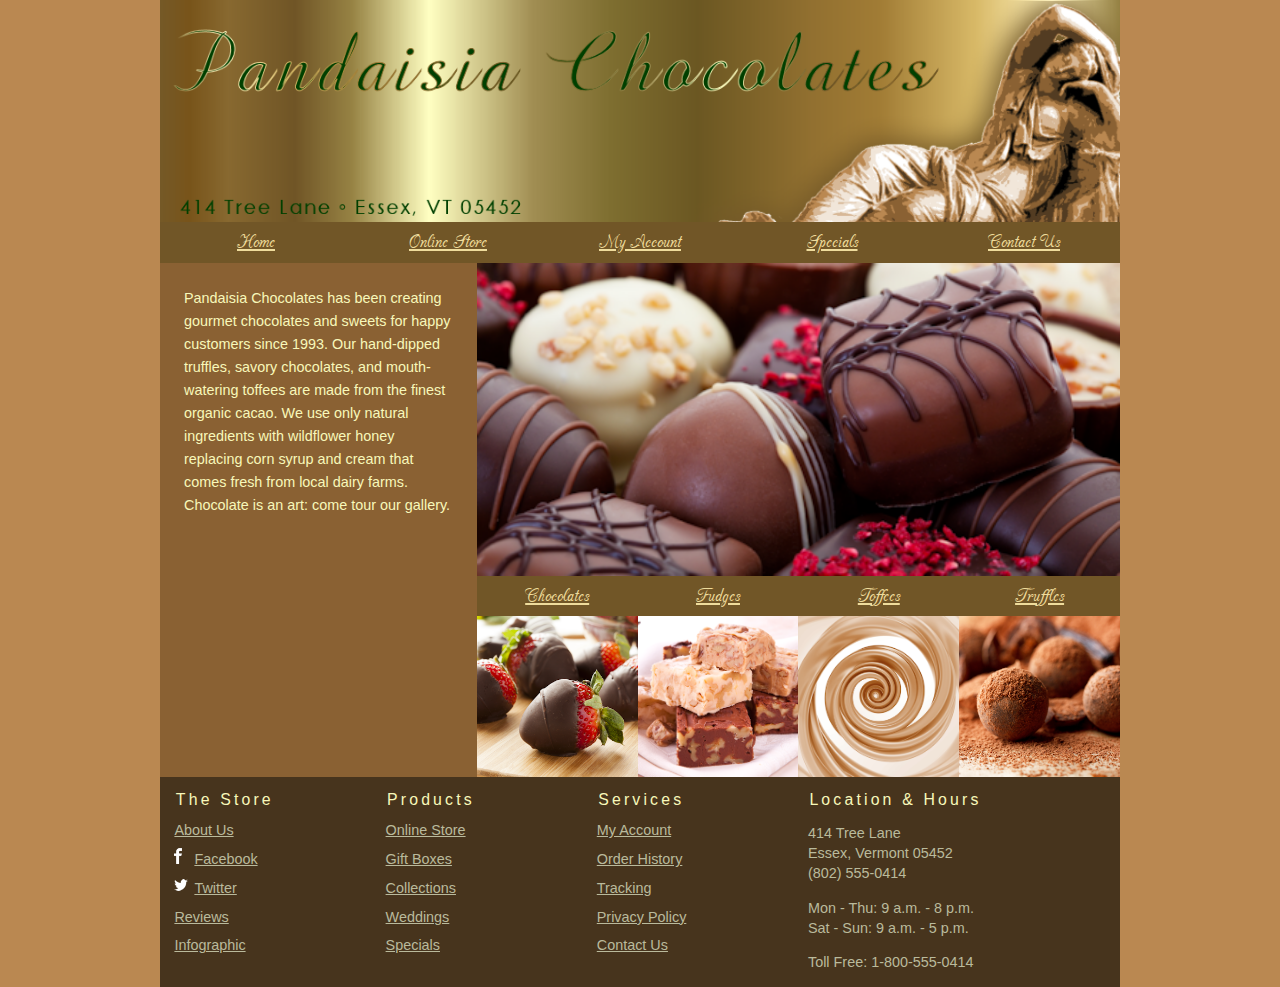
<file: index.html>
<!DOCTYPE html>
<html>
<head>
   <!--
    New Perspectives on HTML5 and CSS3, 7th Edition
    Tutorial 3
    Tutorial Case
    
    Home Page of Pandaisia Chocolates
    Author: Caleb Fowlkes
    Date:   9/20/2023

    Filename: pc_home.html
   -->
   <meta charset="utf-8" />
   <meta name="keywords" content="chocolate, chocolatier, cocoa, cacao, desserts" />
   <title>Pandaisia Chocolates</title>
   <link href="pc_reset.css" rel="stylesheet" />
   <link href="pc_styles1.css" rel="stylesheet" />
   <link href="pc_home.css" rel="stylesheet" />

</head>

<body>
   <header>
      <img src="pc_logo.png" alt="Pandaisia Chocolates" />
      <nav class="horizontalNavigation">
         <ul>
            <li><a href="pc_home.html">Home</a></li>
            <li><a href="#">Online Store</a></li>
            <li><a href="#">My Account</a></li>
            <li><a href="#">Specials</a></li>
            <li><a href="#">Contact Us</a></li>
         </ul>
      </nav>
   </header>
   <section id="leftColumn">
      <p>Pandaisia Chocolates has been creating
         gourmet chocolates and sweets for happy customers since
         1993. Our hand-dipped truffles, savory chocolates, and 
         mouth-watering toffees are made from the finest
         organic cacao. We use only natural ingredients with
         wildflower honey replacing corn syrup and cream that comes 
         fresh from local dairy farms. Chocolate
         is an art: come tour our gallery.</p>
   </section>
   <section id="rightColumn"> <img src="pc_photo1.png" alt="" />
      <nav class="horizontalNavigation">
         <ul>
            <li><a class="photoLink" href="#">Chocolates <img src="pc_photo2.png" alt="" /></a></li>
            <li><a class="photoLink" href="#">Fudges <img src="pc_photo3.png" alt="" /></a></li>
            <li><a class="photoLink" href="#">Toffees <img src="pc_photo4.png" alt="" /></a></li>
            <li><a class="photoLink" href="#">Truffles <img src="pc_photo5.png" alt="" /></a></li>
         </ul>
      </nav>
   </section>
   <footer>
      <nav class="verticalNavigation">
         <h1>The Store</h1>
         <ul>
            <li><a href="pc_about.html">About Us</a></li>
            <li><a href="#"><img id="fbicon" src="fbicon.png" alt="" />Facebook</a></li>
            <li><a href="#"><img id="twittericon" src="twittericon.png" alt="" />Twitter</a></li>
            <li><a href="#">Reviews</a></li>
            <li><a href="pc_info.html">Infographic</a></li>
         </ul>
      </nav>
      <nav class="verticalNavigation">
         <h1>Products</h1>
         <ul>
            <li><a href="#">Online Store</a></li>
            <li><a href="#">Gift Boxes</a></li>
            <li><a href="#">Collections</a></li>
            <li><a href="#">Weddings</a></li>
            <li><a href="#">Specials</a></li>
         </ul>
      </nav>
      <nav class="verticalNavigation">
         <h1>Services</h1>
         <ul>
            <li><a href="#">My Account</a></li>
            <li><a href="#">Order History</a></li>
            <li><a href="#">Tracking</a></li>
            <li><a href="#">Privacy Policy</a></li>
            <li><a href="#">Contact Us</a></li>
         </ul>
      </nav>
      <section id="contactInfo">
         <h1>Location &amp; Hours</h1>
         <p>414 Tree Lane <br />
            Essex, Vermont 05452<br />
            (802) 555-0414 </p>
         <p>Mon - Thu: 9 a.m. - 8 p.m.<br />
            Sat - Sun: 9 a.m. - 5 p.m.</p>
         <p>Toll Free: 1-800-555-0414</p>
      </section>
   </footer>
</body>
</html>
</file>
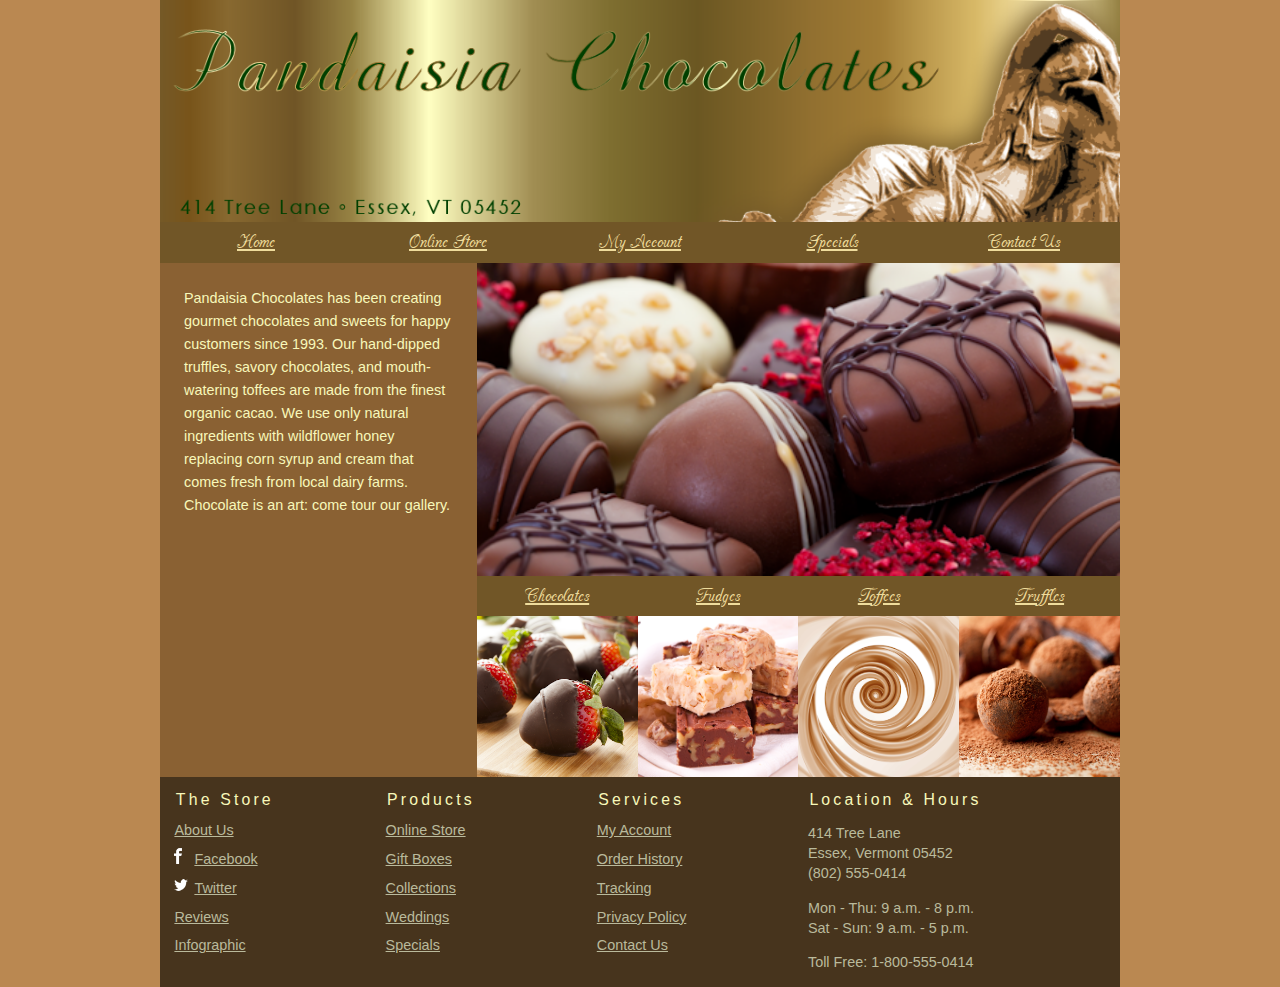
<file: pc_home.html>
<!DOCTYPE html>
<html>
<head>
   <!--
    New Perspectives on HTML5 and CSS3, 7th Edition
    Tutorial 3
    Tutorial Case
    
    Home Page of Pandaisia Chocolates
    Author: Caleb Fowlkes
    Date:   9/20/2023

    Filename: pc_home.html
   -->
   <meta charset="utf-8" />
   <meta name="keywords" content="chocolate, chocolatier, cocoa, cacao, desserts" />
   <title>Pandaisia Chocolates</title>
   <link href="pc_reset.css" rel="stylesheet" />
   <link href="pc_styles1.css" rel="stylesheet" />
   <link href="pc_home.css" rel="stylesheet" />

</head>

<body>
   <header>
      <img src="pc_logo.png" alt="Pandaisia Chocolates" />
      <nav class="horizontalNavigation">
         <ul>
            <li><a href="pc_home.html">Home</a></li>
            <li><a href="#">Online Store</a></li>
            <li><a href="#">My Account</a></li>
            <li><a href="#">Specials</a></li>
            <li><a href="#">Contact Us</a></li>
         </ul>
      </nav>
   </header>
   <section id="leftColumn">
      <p>Pandaisia Chocolates has been creating
         gourmet chocolates and sweets for happy customers since
         1993. Our hand-dipped truffles, savory chocolates, and 
         mouth-watering toffees are made from the finest
         organic cacao. We use only natural ingredients with
         wildflower honey replacing corn syrup and cream that comes 
         fresh from local dairy farms. Chocolate
         is an art: come tour our gallery.</p>
   </section>
   <section id="rightColumn"> <img src="pc_photo1.png" alt="" />
      <nav class="horizontalNavigation">
         <ul>
            <li><a class="photoLink" href="#">Chocolates <img src="pc_photo2.png" alt="" /></a></li>
            <li><a class="photoLink" href="#">Fudges <img src="pc_photo3.png" alt="" /></a></li>
            <li><a class="photoLink" href="#">Toffees <img src="pc_photo4.png" alt="" /></a></li>
            <li><a class="photoLink" href="#">Truffles <img src="pc_photo5.png" alt="" /></a></li>
         </ul>
      </nav>
   </section>
   <footer>
      <nav class="verticalNavigation">
         <h1>The Store</h1>
         <ul>
            <li><a href="pc_about.html">About Us</a></li>
            <li><a href="#"><img id="fbicon" src="fbicon.png" alt="" />Facebook</a></li>
            <li><a href="#"><img id="twittericon" src="twittericon.png" alt="" />Twitter</a></li>
            <li><a href="#">Reviews</a></li>
            <li><a href="pc_info.html">Infographic</a></li>
         </ul>
      </nav>
      <nav class="verticalNavigation">
         <h1>Products</h1>
         <ul>
            <li><a href="#">Online Store</a></li>
            <li><a href="#">Gift Boxes</a></li>
            <li><a href="#">Collections</a></li>
            <li><a href="#">Weddings</a></li>
            <li><a href="#">Specials</a></li>
         </ul>
      </nav>
      <nav class="verticalNavigation">
         <h1>Services</h1>
         <ul>
            <li><a href="#">My Account</a></li>
            <li><a href="#">Order History</a></li>
            <li><a href="#">Tracking</a></li>
            <li><a href="#">Privacy Policy</a></li>
            <li><a href="#">Contact Us</a></li>
         </ul>
      </nav>
      <section id="contactInfo">
         <h1>Location &amp; Hours</h1>
         <p>414 Tree Lane <br />
            Essex, Vermont 05452<br />
            (802) 555-0414 </p>
         <p>Mon - Thu: 9 a.m. - 8 p.m.<br />
            Sat - Sun: 9 a.m. - 5 p.m.</p>
         <p>Toll Free: 1-800-555-0414</p>
      </section>
   </footer>
</body>
</html>
</file>
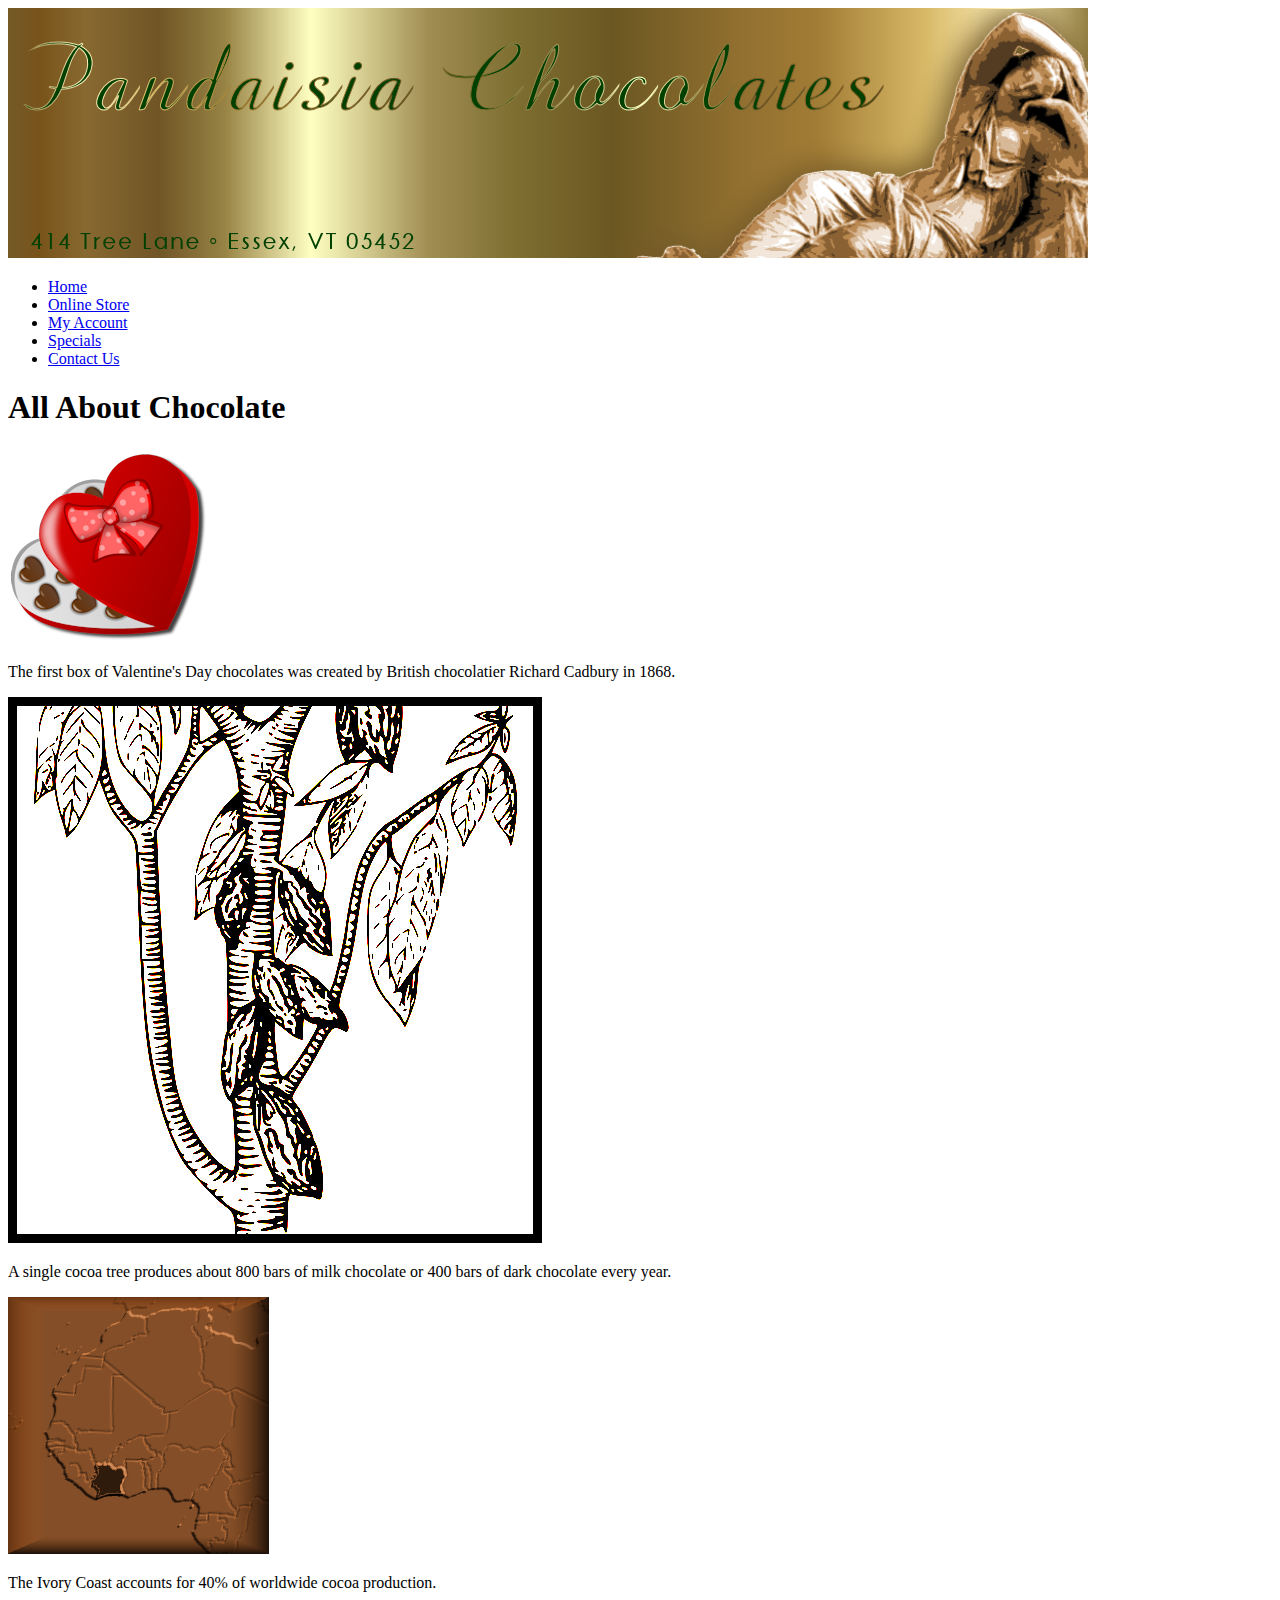
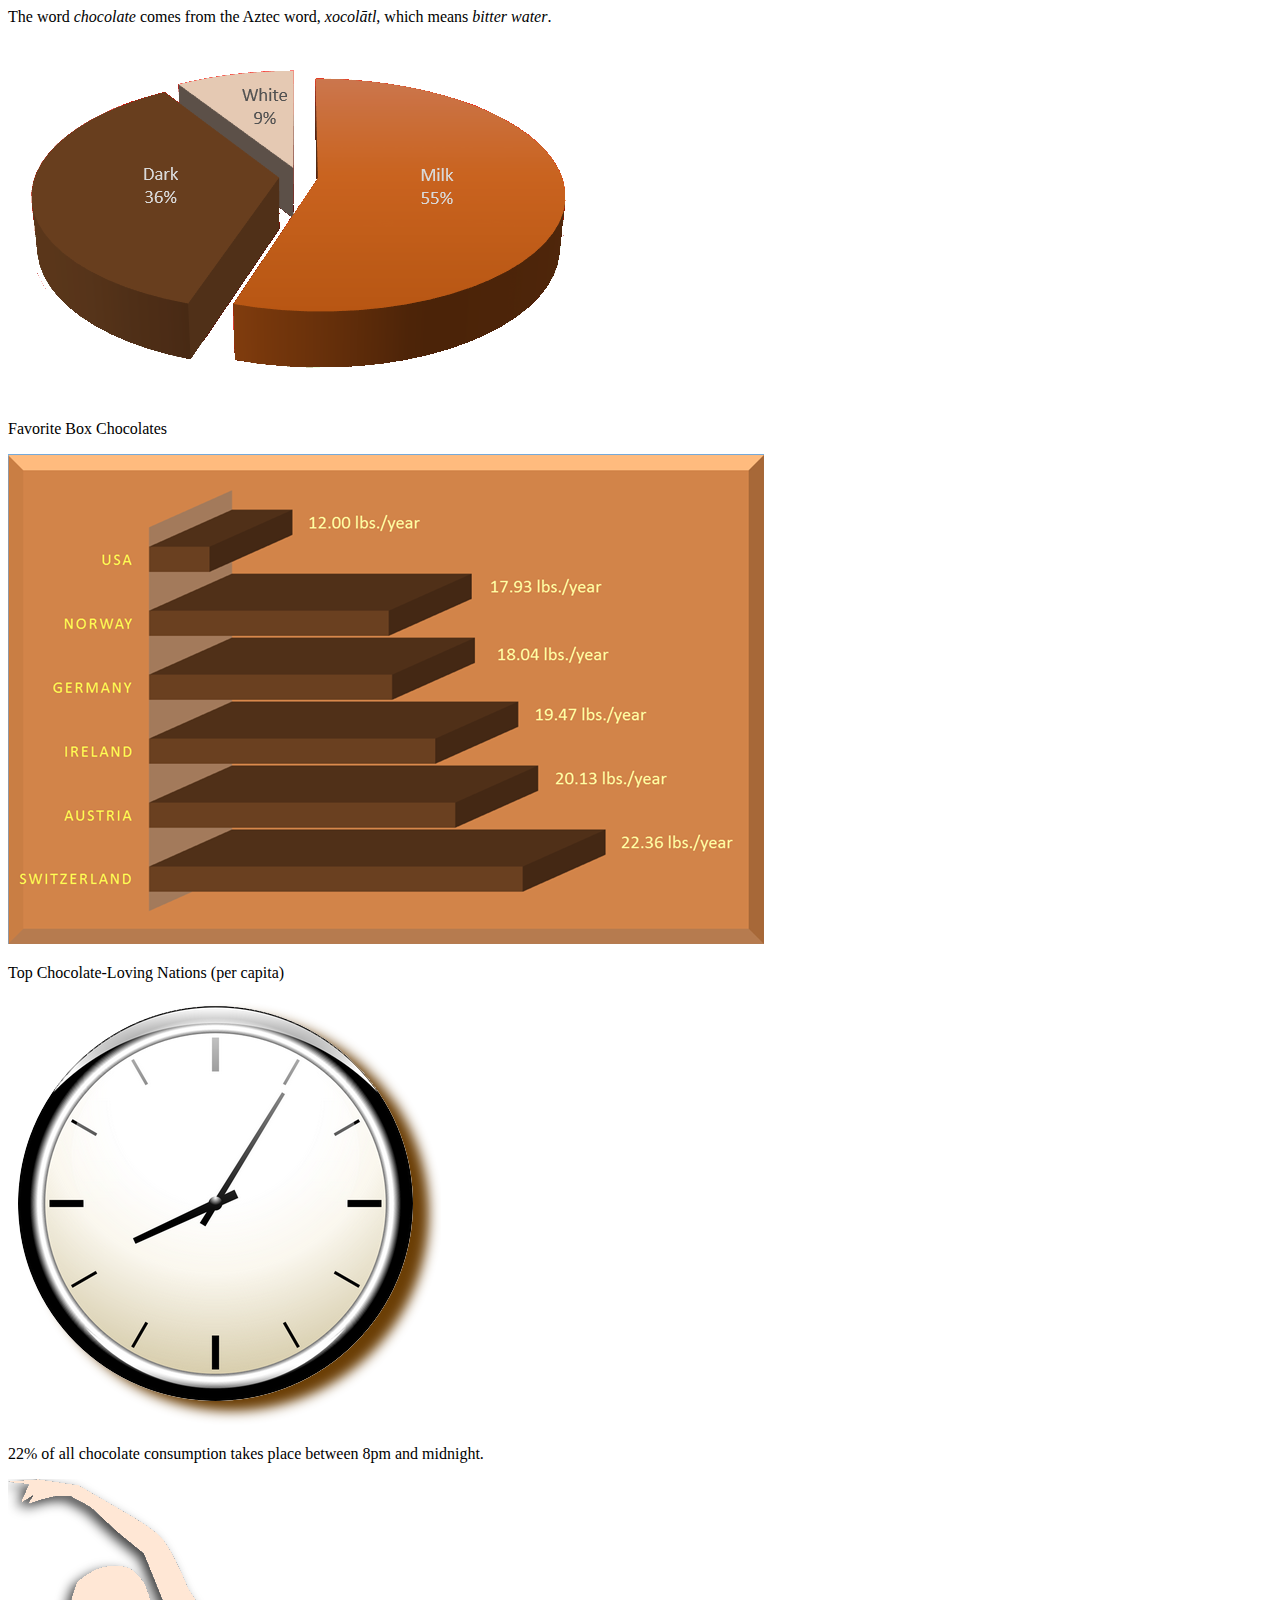
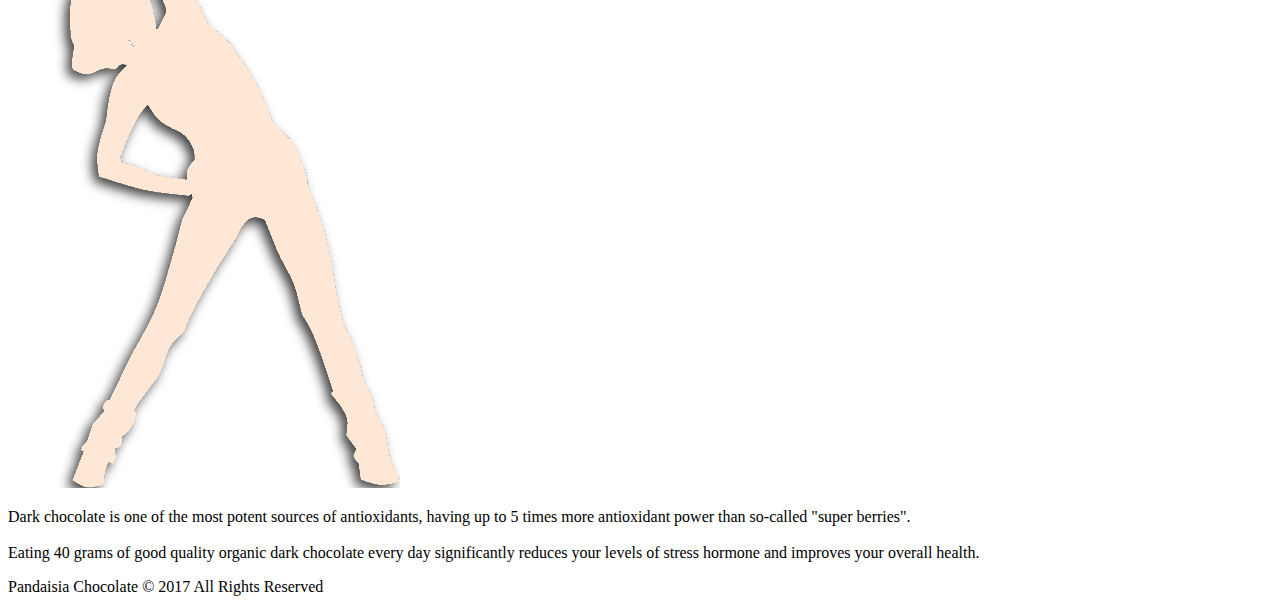
<file: pc_info_txt.html>
<!DOCTYPE html>
<html>
<head>
   <!--
    New Perspectives on HTML5 and CSS3, 7th Edition
    Tutorial 3
    Tutorial Case
    
    Chocolate Infographic Page
    Author: 
    Date:  

    Filename: pc_info.html
   -->
   <meta charset="utf-8" />
   <title>Chocolate Infographic</title>
</head>

<body>
   <header>
      <img src="pc_logo.png" alt="Pandaisia Chocolates" />
      <nav class="horizontalNavigation">
         <ul>
            <li><a href="pc_home.html">Home</a></li>
            <li><a href="#">Online Store</a></li>
            <li><a href="#">My Account</a></li>
            <li><a href="#">Specials</a></li>
            <li><a href="#">Contact Us</a></li>
         </ul>
      </nav>
      <h1>All About Chocolate</h1>
   </header>
   <main id="infographic">
      <div id="info1" class="infobox">
         <img src="info1.png" alt="chocolate box" />
         <p>The first box of Valentine's Day chocolates was created by British 
            chocolatier Richard Cadbury in 1868.</p>
      </div>
      <div id="info2" class="infobox">
         <img src="info2.png" alt="tree" />
         <p>A single cocoa tree produces about 800 bars of milk chocolate 
            or 400 bars of dark chocolate every year.</p>
      </div>
      <div id="info3" class="infobox">
         <img src="info3.png" alt="map" />
         <p>The Ivory Coast accounts for 40% of worldwide cocoa production.</p>
      </div>
      <div id="info4" class="infobox">
         <p>The word <em>chocolate</em> comes from the Aztec word, 
            <em>xocol&#257;tl</em>, which means <em>bitter water</em>.
         </p>
      </div>
      <div id="info5" class="infobox">
         <img src="info5.png" alt="piechart" />
         <p>Favorite Box Chocolates</p>
      </div>
      <div id="info6" class="infobox">
         <img src="info6.png" alt="barchart" />
         <p>Top Chocolate-Loving Nations (per capita)</p>
      </div>
      <div id="info7" class="infobox">
         <img src="info7.png" alt="clock" />
         <p>22% of all chocolate consumption takes place between 8pm 
            and midnight.</p>
      </div>
      <div id="info8" class="infobox">
         <img src="info8.png" alt="icon" />
         <p>Dark chocolate is one of the most potent sources of antioxidants,
            having up to 5 times more antioxidant power than so-called 
            "super berries".<br /><br />
            Eating 40 grams of good quality organic dark 
            chocolate every day significantly reduces your levels of stress 
            hormone and improves your overall health.</p>
      </div>
   </main>
   <footer>
      Pandaisia Chocolate &copy; 2017 All Rights Reserved
   </footer>
</body>
</html>
</file>
<file: pc_styles1.css>
@charset "utf-8";

@font-face {
	font-family: Champagne;
	src: url(cac_champagne.woff) format('woff'),
	     url(cac_champagne.ttf) format('ttf');
}

/*
   New Perspectives on HTML5 and CSS3, 7th Edition
   Tutorial 3
   Tutorial Case
   
   Typography and Color Styles for pc_home.html
   
   Filename: pc_styles1.css

*/

/* HTML and Body Styles */

html {
   background-color: rgb(186, 136, 81);
   font-family: Verdana, Geneva, Arial, sans-serif; 	
}

body {
   background-color: rgb(138, 97, 51);  
}


/* Horizontal Navigation Styles */

nav.horizontalNavigation a {
   background-color: rgb(113, 86, 39);
   font-family: Champagne, cursive;
   font-size: 1.4em;
   line-height: 1.8em;
   text-align: center;
}  

nav.horizontalNavigation a:link, 
nav.horizontalNavigation a:visited {
   color: rgb(239, 220, 156);
}

nav.horizontalNavigation a:hover, 
nav.horizontalNavigation a:active {
   background-color: rgb(71, 52, 29);
}   


/* Left Column Paragraph Styles */

section#leftColumn p {
   color: rgb(248, 248, 186);
   font-size: 0.9em;
   line-height: 1.6em;
}


/* Footer Styles */

body > footer {
   font-size: 0.9em;
   color: rgb(186, 186, 156);
}

body > footer h1 {
   color: rgb(248, 248, 186);
   font-size: 1.1em;
   font-weight: normal;
   letter-spacing: 0.2em;
   margin: 1em 0 0.5em 1em;
}

/* Vertical Navigation Styles */

nav.verticalNavigation ul {
   margin-left: 1em;
   line-height: 2em;
}

nav.verticalNavigation a:link, 
nav.verticalNavigation a:visited {
   color: rgb(186, 186, 156);
}

nav.verticalNavigation a:hover, 
nav.verticalNavigation a:active {
   text-decoration: underline;
}

/* Contact Info Styles */

section#contactInfo p {
   line-height: 1.4em;
   margin: 1em;
}
</file>
<file: pc_home.css>
@charset "utf-8";

/*
   New Perspectives on HTML5 and CSS3, 7th Edition
   Tutorial 3
   Tutorial Case
   
   Style Sheet for the Layout of the Pandaisia Chocolates Home Page
   Author: Caleb Fowlkes
   Date:   9/20/2023
   
   Filename: pc_home.css

*/

/* Body Styles */
body {
	margin-left: auto;
	margin-right: auto;
	max-width: 960px;
	min_width: 640px;
	width: 95%;
}



/* Body Header Styles */
body > header > nav.horizontalNavigation li {
	width: 20%;
}
body > header > img {
	display: block;
	width: 100%
}


/* Horizontal Navigation Styles */
nav.horizontalNavigation li {
	display: block;
	float: left;
}
nav.horizontalNavigation a {
	display: block;
	text-align: center;
}


/* Left Column Styles */
section#leftColumn {
	clear: left;
	float: left;
	padding: 1.5em;
	width: 33%;
}



/* Right Column Styles */

section#rightColumn {
	float: left;
	width: 67%;
}
section#rightColumn img {
	display: block;
	width: 100%;
}
section#rightColumn > nav.horizontalNavigation li {
	width: 25%;
}



/* Footer Styles */

footer {
	background-color: rgb(71, 52, 29);
	clear: left;
}

footer > nav.verticalNavigation {
	float: left;
	width: 22%
}
footer > section#contactInfo {
	float: left;
	width: 34%;
}
footer::after {
	clear: both;
	content: "";
	display: table;
}
</file>
